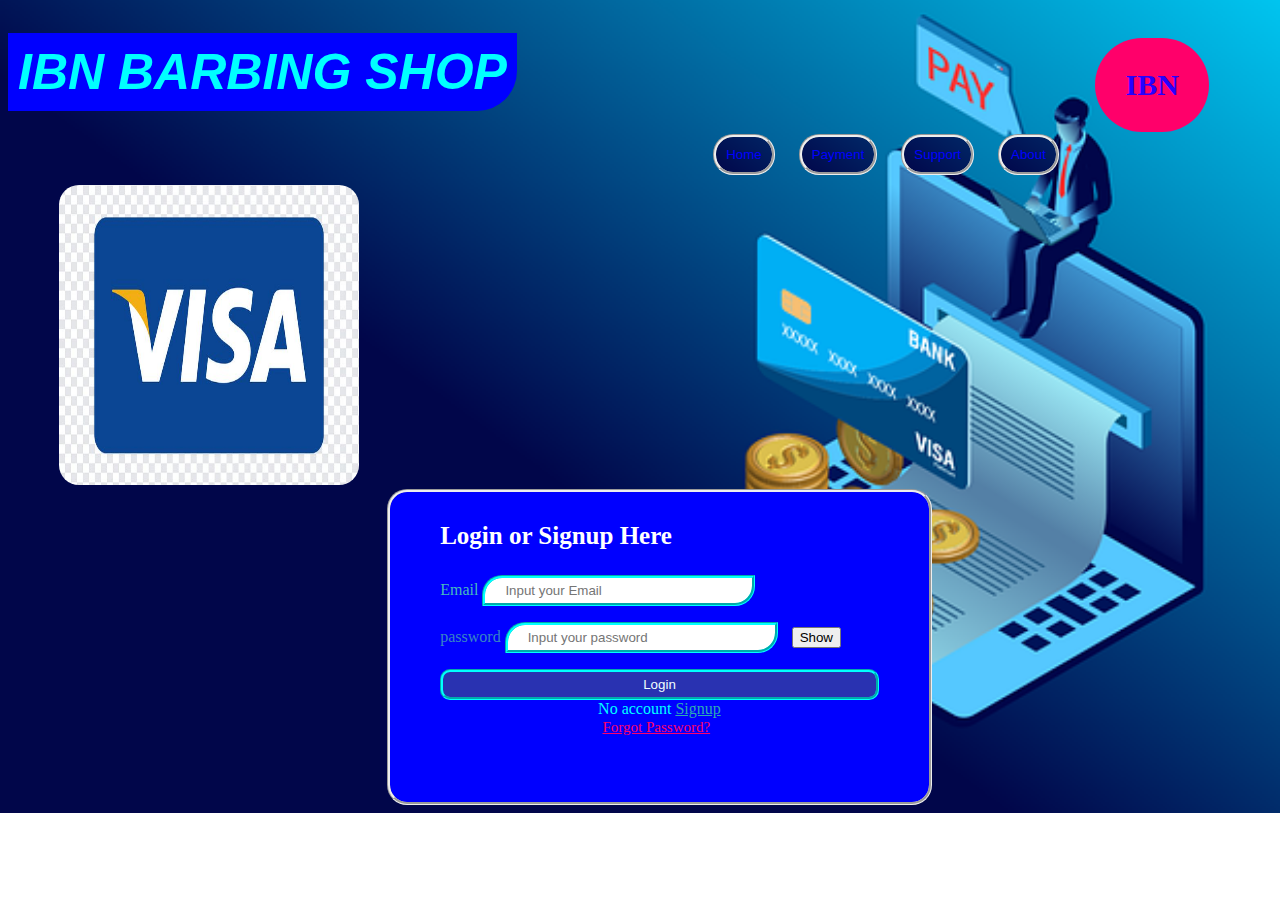
<file: login.html>
<!DOCTYPE html>
<html lang="en">
<head>
    <meta charset="UTF-8">
    <meta name="viewport" content="width=device-width, initial-scale=1.0">
    <title>IBn login</title>
    <link rel="stylesheet" href="login.css">
</head>
<body>
    <h1 id="company">IBN BARBING SHOP</h1>
    <h3 class="ibn">IBN</h3>
   <nav id="navP">
    
<button id="homeBtn">Home</button>
<button id="paymentBtn">Payment</button>
<button id="suppoertBtn">Support</button>
<Button id="aboutBtn">About</Button>


   </nav> 
   <img class="vcard" src="jpg/visa.jpg"   alt="" sizes="2px" srcset=""><br>
<div id="wrpper">
    <form id="form" > 
        
        <p id="logimH">
            Login or Signup Here
        </p>
        <p id="userlogimH">
            <label class="loginname" for="loginname">Email</label>
            <input  type="email"  name="loginname" 
            id="loginname" placeholder="Input your Email" required >
            
            <span id="wrongname"></span>
        
        </p>
        <p id="passwordUser">
            <label class="password"  for="password">password</label>
            <input type="password" 
            name="password" id="password" placeholder="Input your password" required>
        
        </p>
        <article id="article">
            <button type="submit" id="loginBtn">Login</button><br>
            <h7 class="signupnow">No account</h7>
            <a href="signup.html" id="signupnow">Signup</a><br>
            <a href="reset.html" id="reset-password">Forgot Password?</a>
            <p id="message"></p>
        
        </article>
        
        
    </form>

</div > 
<script src="index.js"></script> 
</body>
</html>
</file>
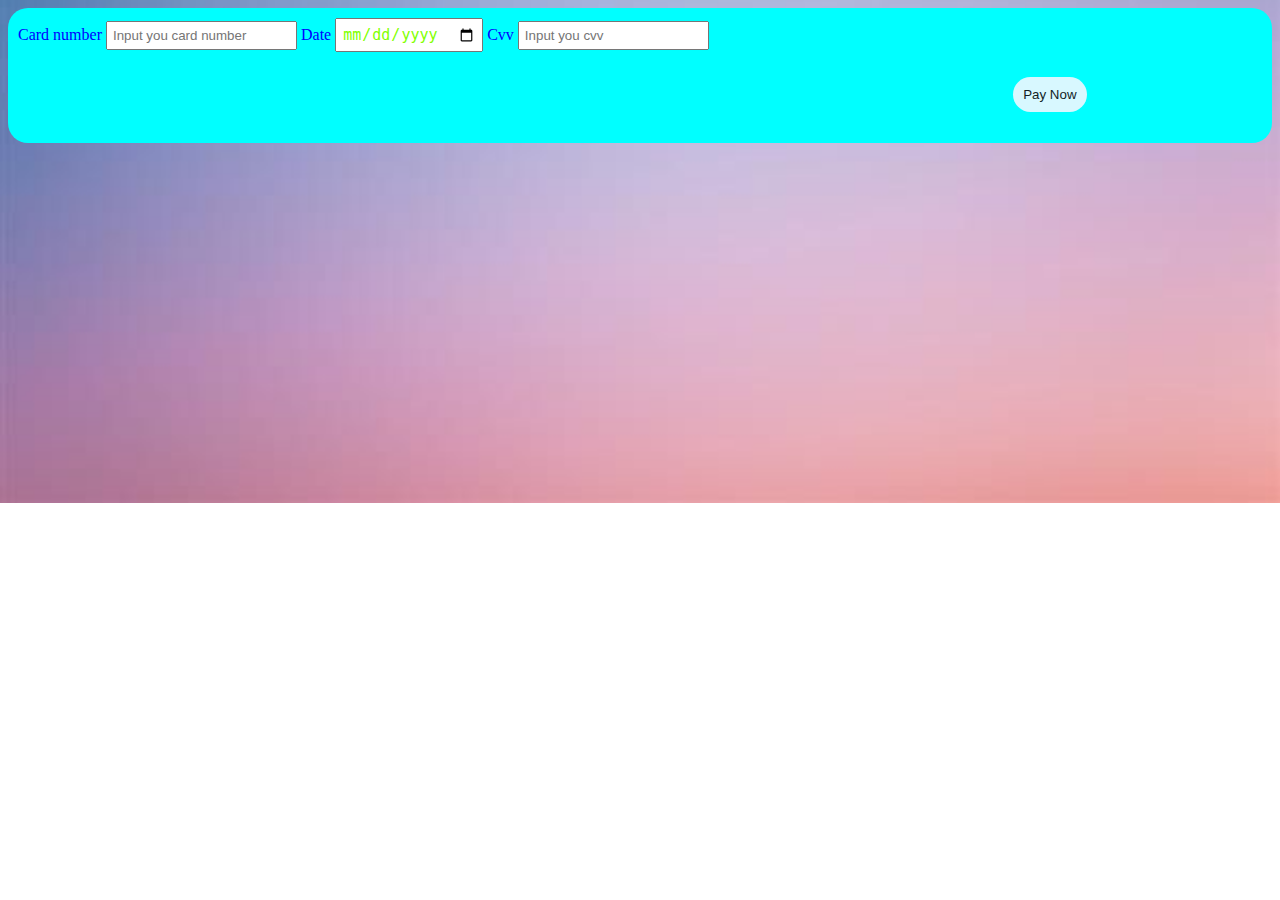
<file: payment.html>
<!DOCTYPE html>
<html lang="en">
<head>
    <meta charset="UTF-8">
    <meta name="viewport" content="width=device-width, initial-scale=1.0">
    <title>Payment</title>
    <link rel="stylesheet" href="index.css">
</head>
<body>
    <div id="divP">
        <label for="card" id="Lacard">Card number</label> 
   <input type="card" id="Incard" placeholder="Input you card number" required>
   <label for="date" id="Ladate">Date</label>
   <input type="date"required id="Indate">
   <label for="number" id="Lanumber">Cvv</label>
   <input  id="Innumber" type="text" placeholder="Input you cvv" required>
   <button a id="makeP" > Pay Now</button>
   <h1 id="makePN"></h1>


    </div>
   



    <source src="index.js">
</body>
</html>
</file>
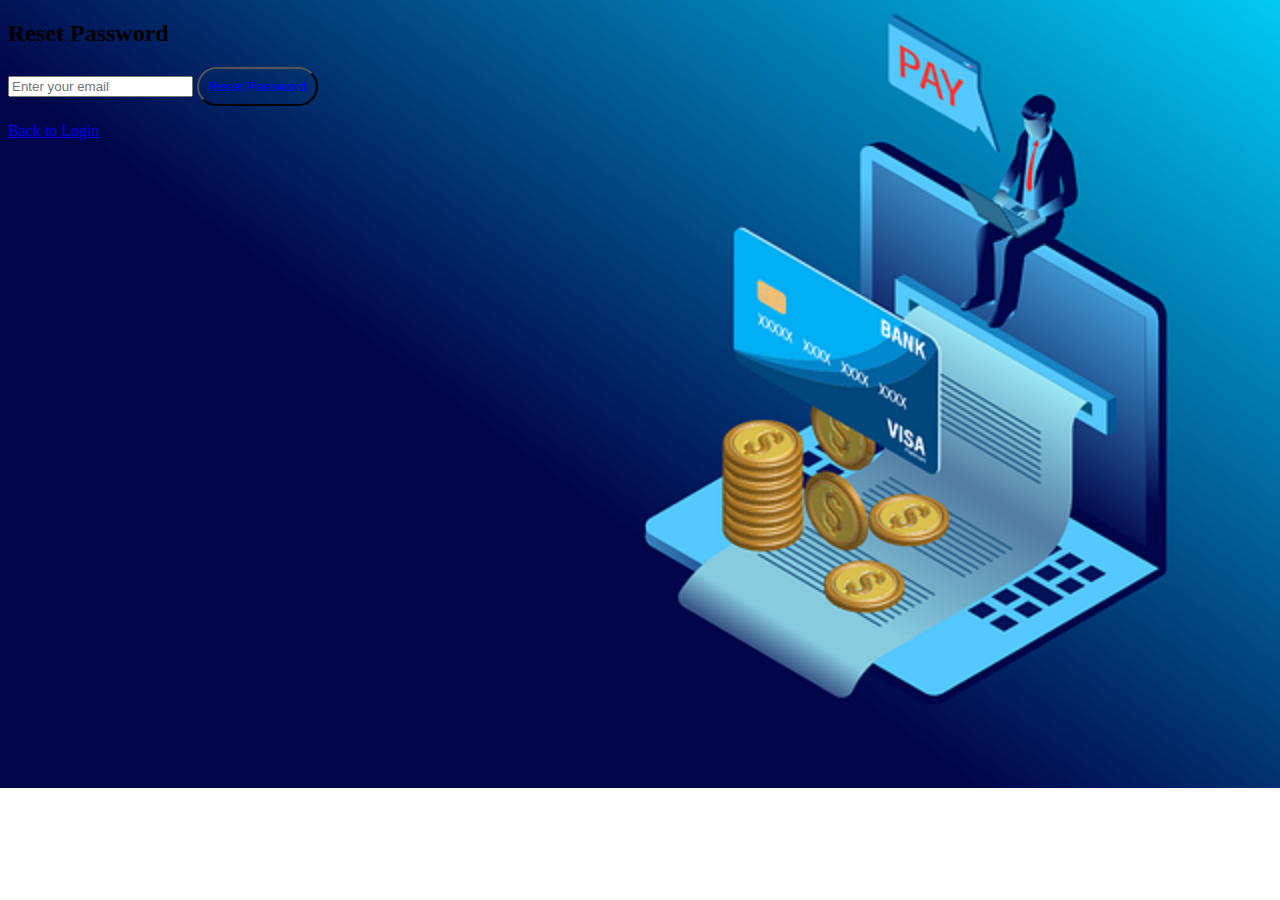
<file: reset.html>
<!DOCTYPE html>
<html lang="en">
<head>
    <meta charset="UTF-8">
    <meta name="viewport" content="width=device-width, initial-scale=1.0">
    <title>Reset Password</title>
    <link rel="stylesheet" href="login.css">
</head>
<body>
    <div class="container">
        <div id="reset-box">
            <h2>Reset Password</h2>
            <form id="reset-form">
                <input type="email" id="email" placeholder="Enter your email" required>
                <button type="submit" id="reset-btn">Reset Password</button>
            </form>
            <p id="reset-message"></p>
            <a href="login.html">Back to Login</a>
        </div>
    </div>
    <script src="index.js"></script>
</body>
</html>
</file>
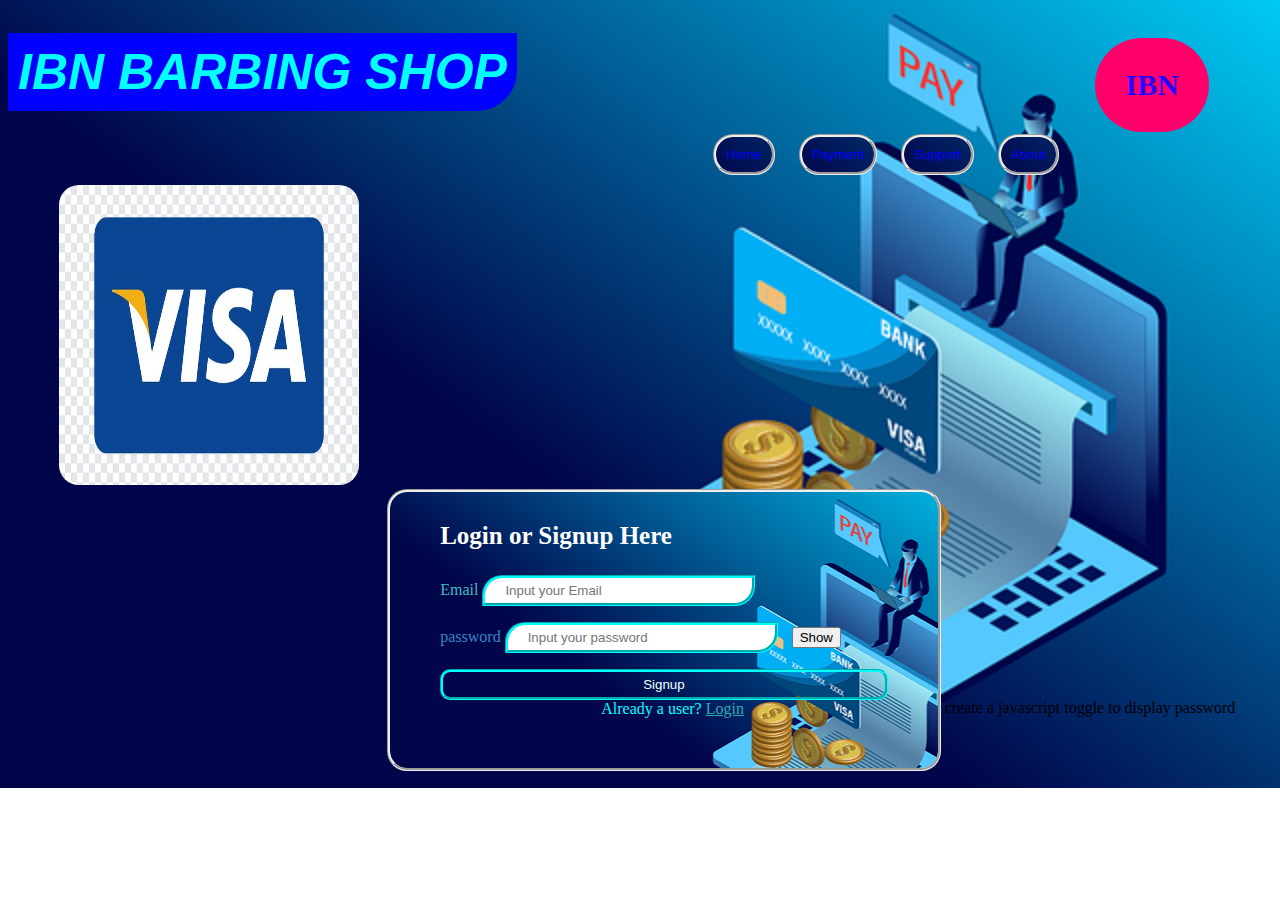
<file: signup.html>
<!DOCTYPE html>
<html lang="en">
<head>
    <meta charset="UTF-8">
    <meta name="viewport" content="width=device-width, initial-scale=1.0">
    <title>IBn login</title>
    <link rel="stylesheet" href="login.css">
</head>
<body>
    <h1 id="company">IBN BARBING SHOP</h1>
    <h3 class="ibn">IBN</h3>
   <nav id="navP">
    
<button id="homeBtn">Home</button>
<button id="paymentBtn">Payment</button>
<button id="suppoertBtn">Support</button>
<Button id="aboutBtn">About</Button>


   </nav> 
   <img class="vcard" src="jpg/visa.jpg"   alt="" sizes="2px" srcset=""><br>
<div id="wrpper2">
    <form id="form2" > 
        
        <p id="logimH2">
            Login or Signup Here
        </p>
        <p id="userlogimH2">
            <label class="loginname2" for="loginname2">Email</label>
            <input  type="email"  name="loginname2" 
            id="loginname2" placeholder="Input your Email" required >
            <span id="wrongname2"></span>
        
        </p>
        <p id="passwordUser2">
            <label class="password2"  for="password2">password</label>
            <input type="password" 
            name="password2" id="password2" placeholder="Input your password" required>
        
        </p>
        <article id="article">
            <button type="submit" id="loginBtn2">Signup</button><br>
            <h7 class="signupnow2">Already a user?</h7>
            <a href="login.html" id="signupnow2">Login</a>
        
        </article>
        
        
    </form>

</div > 
<script src="index.js"></script> 
</body>
</html>
create a javascript toggle to display password
</file>
<file: login.css>
body {
    background-image: url(jpg/pay.webp);
    background-repeat: no-repeat;
    background-size: cover;
    
    
}
#navP{
    margin-left: 55%;
    margin-top: -30%;
    display: inline-block;
    align-content: end;

    
}
 
#navP button{
    padding: 10px;
    color: blue;
    background-color: aquamarine;
    border: groove;
    border-radius: 20px;
    margin: 10px;
    display: inline;
    align-content: end;
    background-image: url(jpg/pay.webp);
    margin-top: -20px;
    cursor: pointer;
    
}

#navP button:active{
    color: aquamarine;
    background-color: blue;
    margin-top: -20%;
    
}
#navP button:hover{
    opacity: 0.5;
}
#imgpay{
    margin-top: 2%;
    width: 1000px;
   
}
#logimH{
    color: white;
    font-size: 25px;
    font-weight: bolder;
    font-style: inherit;
}
#wrpper{
    background-color: blue;
    display: inline-block;
    align-content: center;
    margin-left: 30%;
    margin-top: 10%;
    padding: 50px;
    padding-top: 5px;
    border-radius: 20px;
    border: groove;

    
}
#loginname{
    padding: 5px;
    padding-right: 70px;
    border-end-end-radius: 20px ; 
    border: groove;
    border-color: aqua;
    border-top-left-radius: 20px;
    padding-left: 20px;

}
.loginname  {
    color: rgb(71, 187, 187);

}

#password{
    padding: 5px;
    padding-right: 70px;
    border-end-end-radius: 20px ;
    border: none;
    border-top-left-radius: 20px ;
    padding-left: 20px;
    border: groove;
    border-color: aqua;
}
.password{
    color: rgb(57, 133, 196);
}
#signupnow{
    color: rgb(45, 171, 180);
}
#signupnow:active{
opacity: 0.5;
}

.signupnow{
    color: aqua;
    margin-left: 36%; 
}


#loginBtn{
    color: azure;
    background-color: rgb(41, 50, 177);
    padding: 5px;
    padding-right: 200px;
    padding-left:200px ;
    border: none;
    border-radius: 10px;
    border: groove;
    border-color: rgb(0, 255, 255);
    cursor: pointer;
}
#loginBtn:hover{
opacity: 0.5;
}
#loginBtn:active{
    color: rgb(41, 50, 177);
    background-color: azure;
}


.ibn{
    color: hsl(249, 100%, 50%);
    background-color: #ff006a;
    font-size: 30px;
    float: right;
    padding: 30px;
    border-radius: 100px;
    margin-right: 5%;
    display: inline;
}
#company{
    color: aqua;
    background-color: blue;
    display: inline;
    padding: 10px;
    border: none;
    border-end-end-radius: 40px;
    font-weight: bolder;
    font-size: 50px;
    font-style: oblique;
    font-family: sans-serif;
    margin-top: 2%;
    float: left;
    display: inline;
    
}

.vcard{
   
    border-radius: 1000px;
    width: 300px;
    height: 300px;
    margin-right: 70%;
    border-radius: 20px;
    margin-left: 4%;
    margin-bottom: -10%;
    

}
#logimH2{
    color: white;
    font-size: 25px;
    font-weight: bolder;
    font-style: inherit;
}
#wrpper2{
    background-image: url(jpg/pay.webp);
    display: inline-block;
    align-content: center;
    margin-left: 30%;
    margin-top: 10%;
    padding: 50px;
    padding-top: 5px;
    border-radius: 20px;
    border: groove;
    transition-duration: 1s;
    transform-style: inherit;
}

#loginname2{
    padding: 5px;
    padding-right: 70px;
    border-end-end-radius: 20px ; 
    border: groove;
    border-color: aqua;
    border-top-left-radius: 20px;
    padding-left: 20px;
    transition-duration: 1s;

}
.loginname2  {
    color: rgb(71, 187, 187);

}

#password2{
    padding: 5px;
    padding-right: 70px;
    border-end-end-radius: 20px ;
    border: none;
    border-top-left-radius: 20px ;
    padding-left: 20px;
    border: groove;
    border-color: aqua;
}
.password2{
    color: rgb(57, 133, 196);
}
#signupnow2{
    color: rgb(45, 171, 180);
}

#signupnow2:active{
opacity: 0.5;
}

.signupnow2{
    color: aqua;
    margin-left: 36%; 
}


#loginBtn2{
    color: azure;
    background: transparent;
    padding: 5px;
    padding-right: 200px;
    padding-left:200px ;
    border: none;
    border-radius: 10px;
    border: groove;
    border-color: rgb(0, 255, 255);
    cursor: pointer;
    transition-duration: 2s;
    
    
}
#loginBtn2 href {
    text-decoration: none;
    
}
#loginBtn2:hover{
opacity: 0.5;
}
#loginBtn2:active{
    color: rgb(41, 50, 177);
    background-color: azure;
}
.ibn{
    color: hsl(249, 100%, 50%);
    background-color: #ff006a;
    font-size: 30px;
    float: right;
    padding: 30px;
    border-radius: 100px;
    margin-right: 5%;
    display: inline;
}
#company{
    color: aqua;
    background-color: blue;
    display: inline;
    padding: 10px;
    border: none;
    border-end-end-radius: 40px;
    font-weight: bolder;
    font-size: 50px;
    font-style: oblique;
    font-family: sans-serif;
    margin-top: 2%;
    float: left;
    display: inline;
    
}

.vcard{
   
    border-radius: 1000px;
    width: 300px;
    height: 300px;
    margin-right: 70%;
    border-radius: 20px;
    margin-left: 4%;
    margin-bottom: -10%;
    

}


#wrpper-#wrpper2{
transition-duration: 1s;
}
#reset-password{
    color: #ff006a;
    font-size: 15px;
    display: inline-block;
    margin-left: 37%;
    
}
.container  button{
    color: blue;
    padding: 10px;
    border-radius: 20px;
    background: transparent;
}
</file>
<file: index.css>
body{
    background-image: url(jpg/back2.jpg);
    align-content: normal;
    background-position: 100%;
    background-repeat: no-repeat;
    background-size: cover;
    
    
}



#name {
    color: #edebf0;
    font-size: 30px;
    text-align: justify;
    margin-left: 3%;
}
#myText {
    color: #f8f8fc;
    background-color: #272626;
    border: none;
    border-radius: 5px;
    padding: 10px;
    font-size: 15px;
    margin-left: 3%;
}

#head{
    color: green;
    font-size: 25px;
    margin-top: 5px;
    margin-left: 3%;
}
.ibn{
    color: hsl(249, 100%, 50%);
    background-color: #ff006a;
    font-size: 30px;
    float: right;
    padding: 30px;
    border-radius: 100px;
    margin-right: 5%;
}
#company{
    color: aqua;
    background-color: blue;
    display: inline-block;
    padding: 10px;
    border: none;
    border-end-end-radius: 40px;
    font-weight: bolder;
    font-size: 50px;
    font-style: oblique;
    font-family: sans-serif;
    margin-top: 2%;
}
#mySubmit{

    margin-left: 3%;
    color: rgb(68, 0, 255);
    background-color: yellow;
    font-size: 20px;
    margin-top: 3px;
    border: none;
    border-bottom-right-radius: 20px;
    padding: 10px;
    pointer-events: visible;
}
#mySubmit:hover{
    color: rgb(20, 6, 9);
    background-color: aliceblue;
    opacity: 0.9;
    animation: 0.2s;
}
#mySubmit:active{
    color: aliceblue;
    background-color: black;
}
#myText input{
    color: greenyellow;
}
.payhere{
    color: #ff006a;
    margin-top: 10px;
    margin: 2px;
    font-size: 20px;
    background:url(jpg/pay.webp);
    display: inline-block;
    padding: 20px;
    border: none;
    border-top-right-radius: 40px;
    border-bottom-right-radius: 40px;
    float: right;
    
}
#visaBtn{
    margin-bottom: 10px;
    
}
#masterBtn{
    margin-bottom: 10px;
}
#payPalBtn{
    color: ;
}
#check{
    color: bisque;
    background-color: blue;
    font-size: 20px;
    padding: 7px;
    border: none;
    border-radius: 20px;
}
#mySubmitt{

    margin-left: 80%;
    color: rgb(68, 0, 255);
    background-color: #cfdad2;
    font-size: 20px;
    margin-top: 50px;
    border: none;
    border-bottom-right-radius: 10px ;
    border-top-right-radius: 10px;
    display: inline-block;
    padding: 10px;
}
#mySubmitt:hover{
    color: rgb(20, 6, 9);
    background-color: aliceblue;
    opacity: 0.9;
    animation: 0.2s;
}
#mySubmitt:active{
    color: aliceblue;
    background-color: black;}

#result{
    margin-left: 17px;
}
#paymentR{
    color: blue;
    background-color: azure;
    display: inline-block;
    margin-top: -15px;
    padding: 5px;
    border: none;
    border-bottom-right-radius: 10px ;
    border-top-right-radius: 10px;
    margin-left: 5%;
}
#subR{
    margin-left: 5%;
}
#noteEl{
color: rgb(99, 42, 2);
font-style: normal;
justify-content: center;
margin-bottom: 2%;
margin-left: 3%;
}
#navP{
    margin-left: 55%;
    margin-top: -30%;
    display: inline-block;
    align-content: end;
}

#navP button{
    padding: 10px;
    color: blue;
    background-color: aquamarine;
    border: groove;
    border-radius: 20px;
    margin: 10px;
    display: inline;
    align-content: end;
    margin-top: -20px;
    cursor: pointer;
    
}

#navP button:active{
    color: aquamarine;
    background-color: blue;
    margin-top: -20%;
    
    
}
#navP button:hover{
    opacity: 0.5;
}

.vcard{
   
    border-radius: 1000px;
    width: 25px;
}
#mcard{
    border-radius: 1000px;
    width: 30px; 
}
#pcard{
    border-radius: 1000px;
    width: 25px;
}
.location{
    justify-content: last baseline;
    margin-top: 10%;
    float: right;
    color: chocolate;
    font-weight: bolder;
}

#divP{
    background-color: aqua;
    padding: 10px;
    color: blue;
    border:none;
    border-radius: 20px;
}
#Incard{
    padding: 5px;
    color: chartreuse;
}
#Indate {
    padding: 5px;
    color: chartreuse;
    font-size: 15px;
}
#Innumber{
    padding: 5px;
    color: chartreuse;
}

#makeP{
    color: rgb(20, 6, 9);
    background-color: aliceblue;
    opacity: 0.9;
    animation: 0.2s;
    margin-top: 2%;
    margin-left: 80%;
    padding: 10px;
    border: none;
    border-radius: 50px;
}

#makeP:hover{
    color: rgb(20, 6, 9);
    background-color: aliceblue;
    opacity: 0.9;
    
}
#makeP:active{
    color: aliceblue;
    background-color: black;
    

}
</file>
